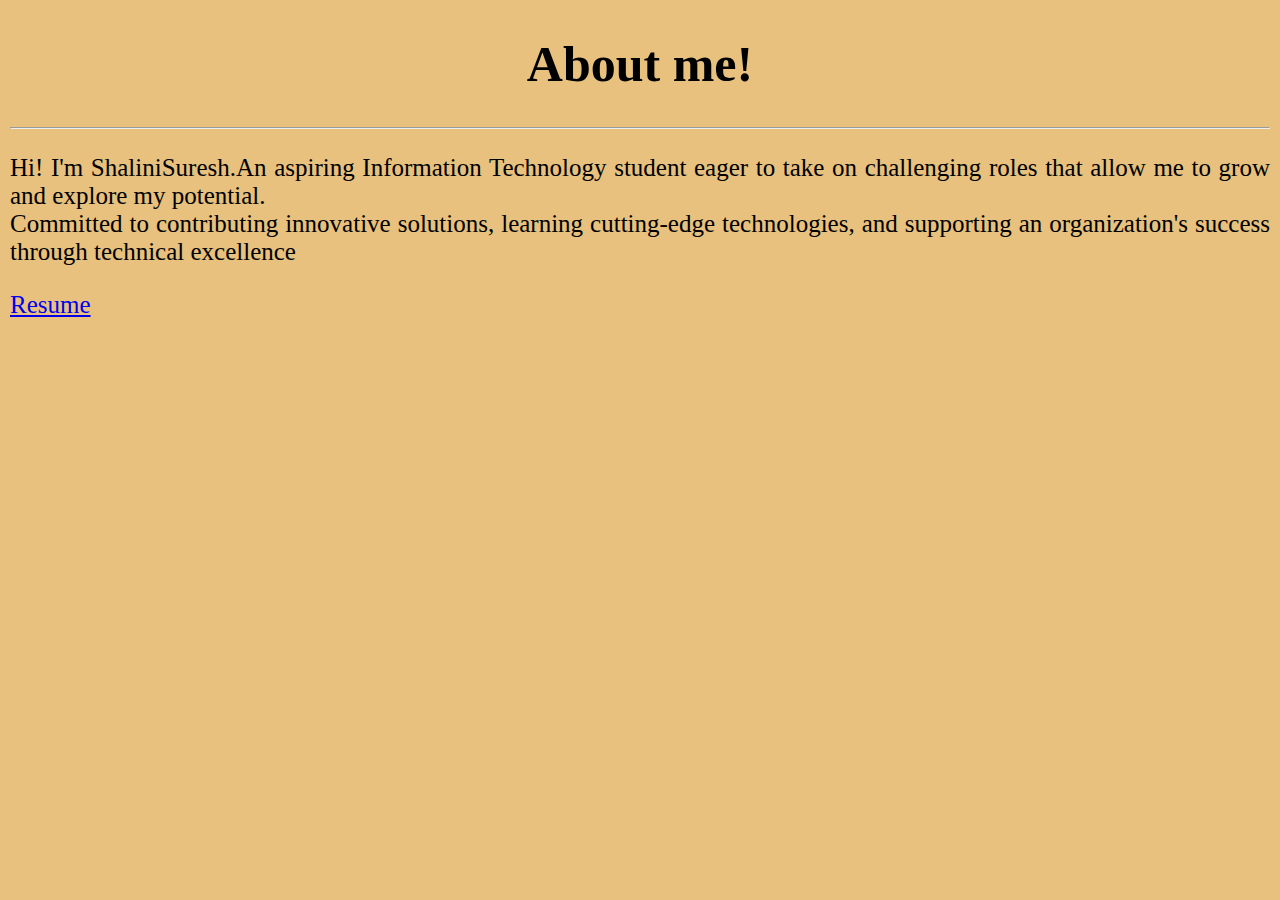
<file: about.html>
<body class = "page-align">
  <link rel="stylesheet" href="style.css"/>
  <h1 class="c" >About me!</h1>
  <hr/>
  <p> Hi! I'm ShaliniSuresh.An aspiring Information Technology student eager to take on challenging roles that allow me to
 grow and explore my potential.<br/> Committed to contributing innovative solutions, learning cutting-edge
 technologies, and supporting an organization's success through technical excellence</p>
 <a href ="Resume.jpg">Resume</a>
</body>
</file>
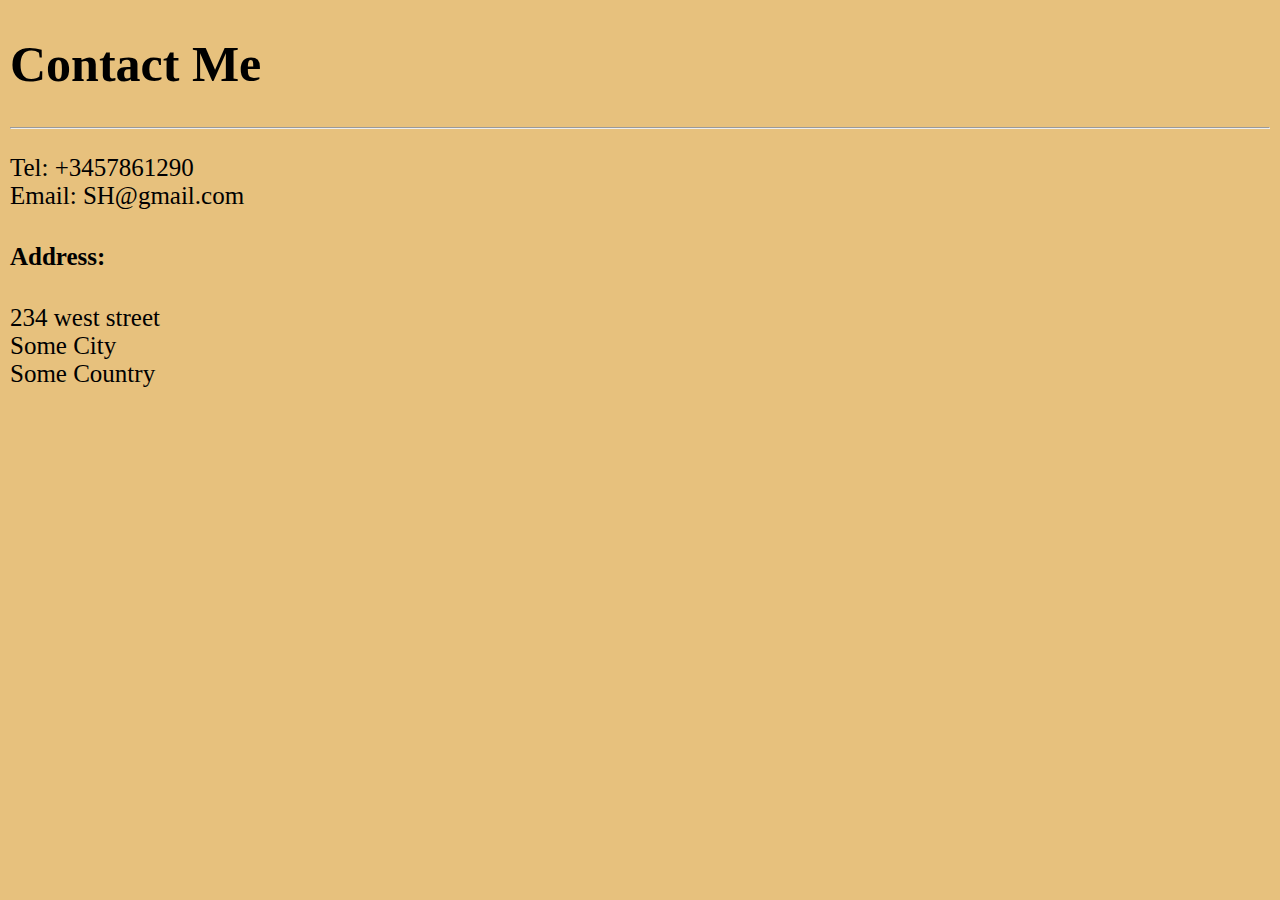
<file: contact.html>
<body class = "page-align">
    <link rel="stylesheet" href="style.css"/>
    <h1>Contact Me</h1>
    <hr/>
    <p>Tel: +3457861290<br/>
        Email: SH@gmail.com <br/>
     <h4>Address:</h4> 234 west street <br />
  Some City<br />
  Some Country <br />
</p>
</body>
</file>
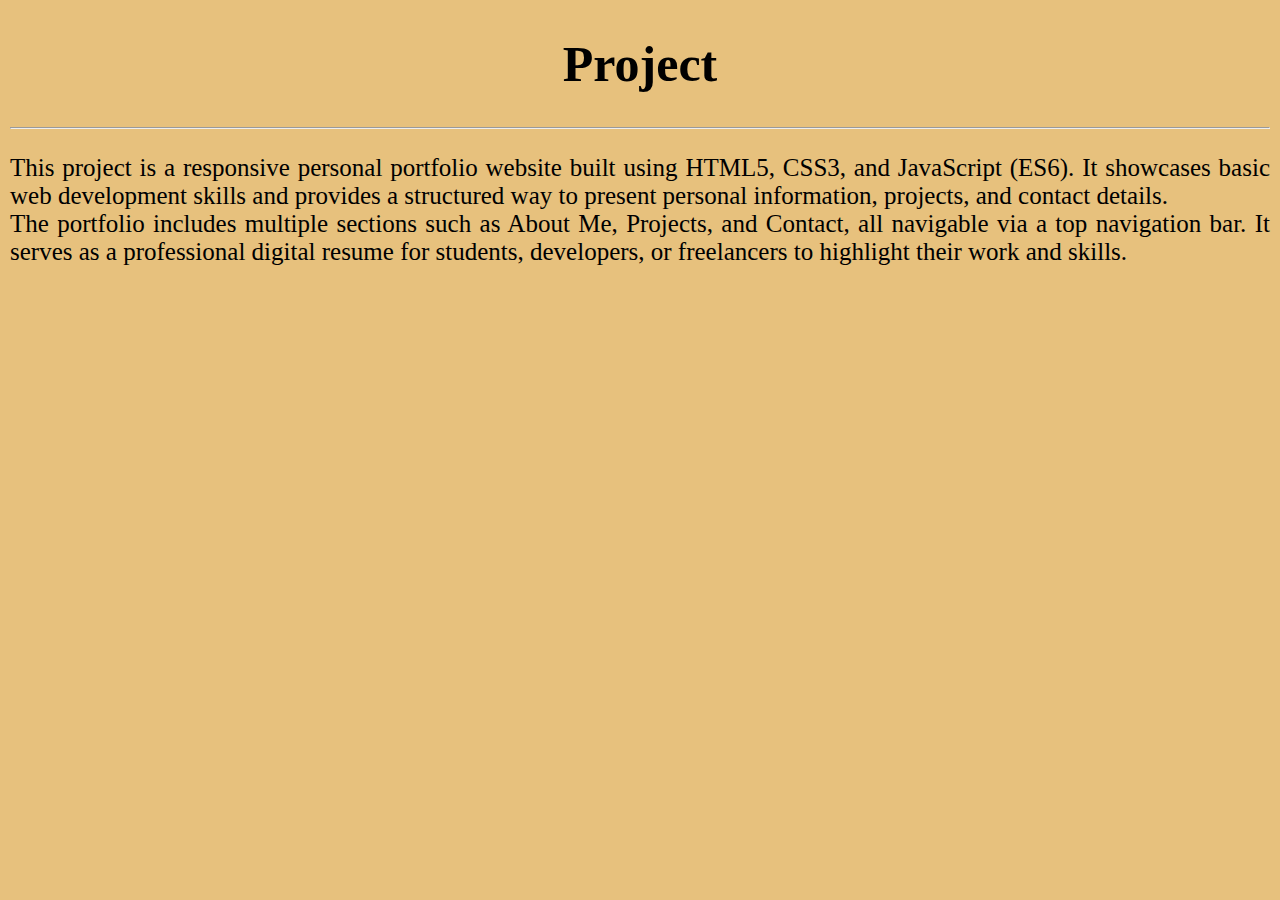
<file: project.html>
<body class="page-align">
    <link rel="stylesheet" href="style.css"/>
    <h1 class="c">Project</h1>
    <hr/>
    <p>This project is a responsive personal portfolio website built using HTML5, CSS3, 
        and JavaScript (ES6). It showcases basic web development skills and provides a 
        structured way to present personal information, projects, and contact details.<br/>
        The portfolio includes multiple sections such as About Me, Projects, and Contact, 
        all navigable via a top navigation bar. It serves as a professional digital resume 
        for students, developers, or freelancers to highlight their work and skills.
    </p>
</body>
</file>
<file: style.css>
body {
  background-color: rgb(231, 193, 125);
  font-family: Arial, sans-serif;
  margin: 0;
  padding: 0;
}
nav {
  background-color: black;
  padding: 1em;
  text-align: center;
}
nav ul {
  list-style-type: none;
  margin: 0;
  padding: 0;
}
nav ul li {
  display: inline;
  margin: 0 15px;
}
nav ul li a {
  color: rgba(165, 134, 11);
  text-decoration: none;
}
section {
  padding: 400px;
}
.center-image {
  display: block;
  margin: 10px auto;        
  width: 96vw;               
  height: auto;              
}
.c{
  text-align: center;
}.page-align{
  background-color: rgb(231, 193, 125);
  font-family: 'Times New Roman';
  text-align: justify;
  font-size: 25px;
  padding-top: 2ch; 
  margin: 10px;
}
</file>
